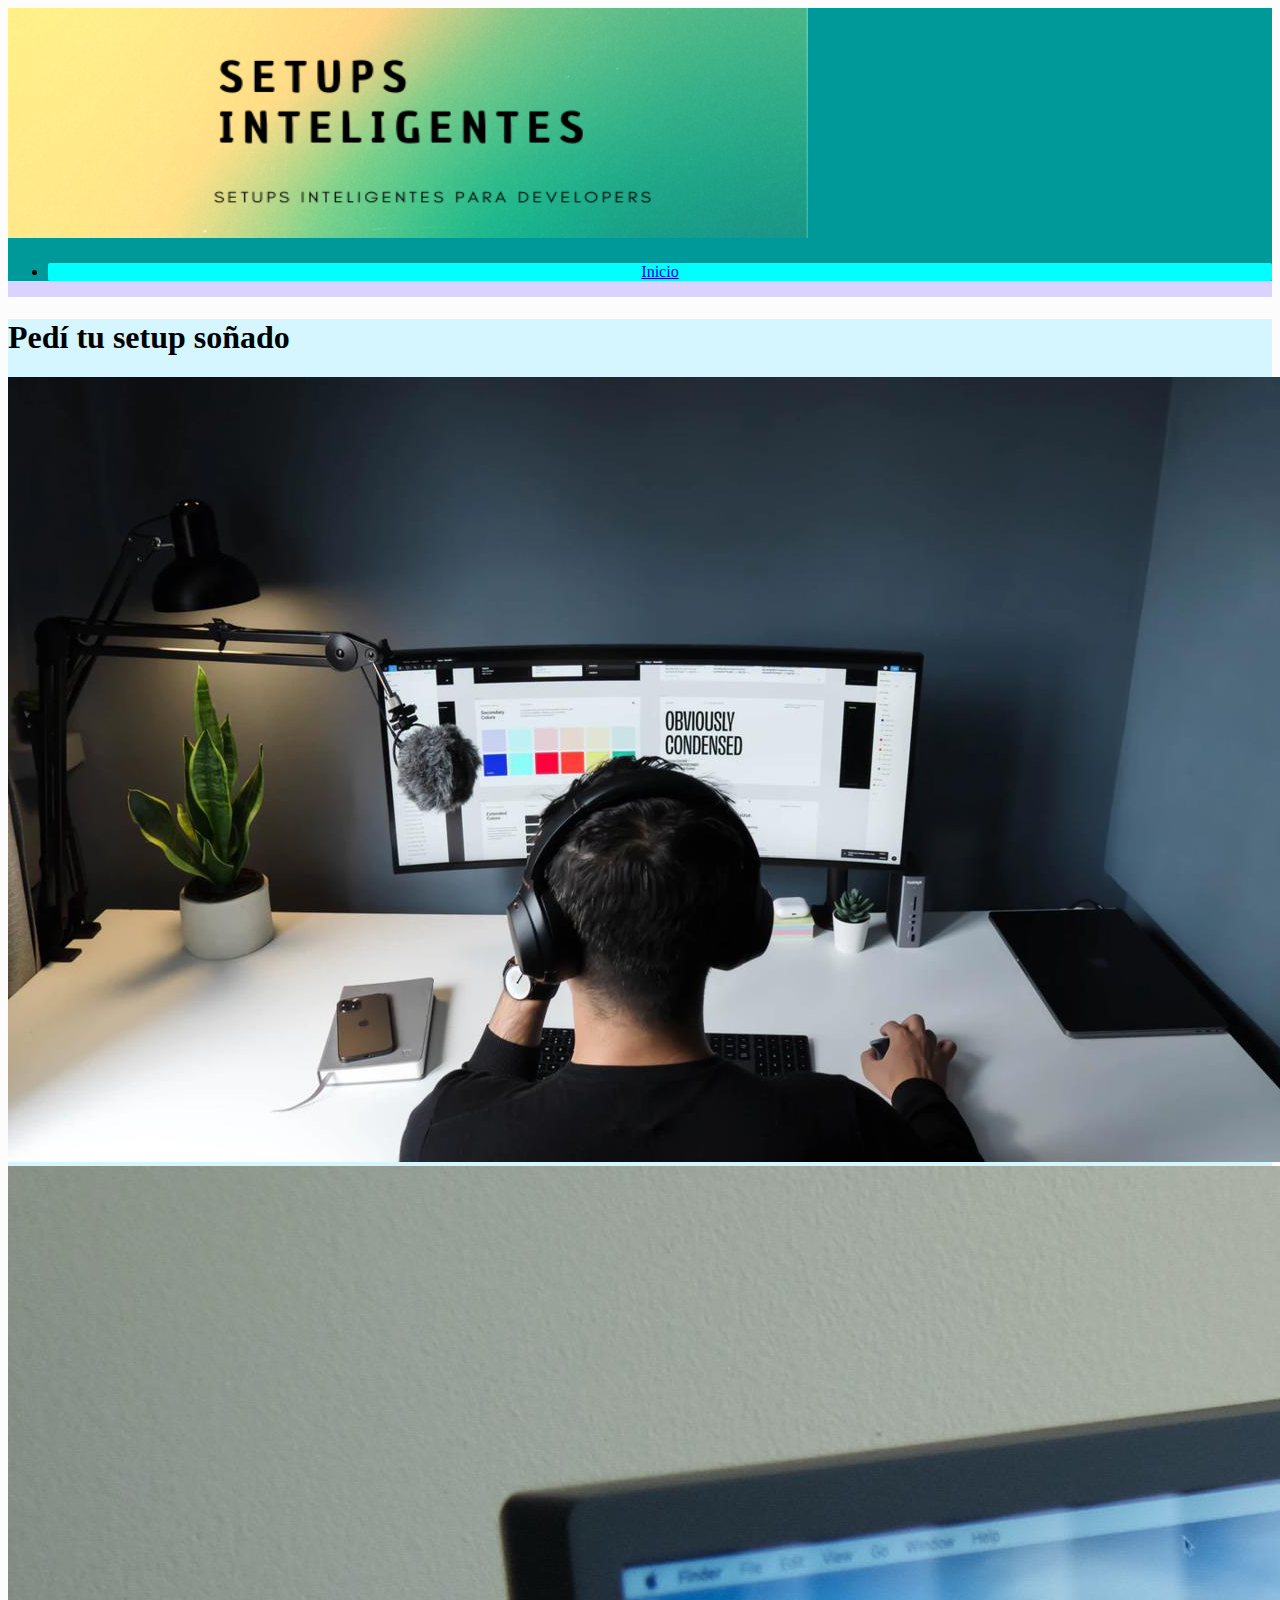
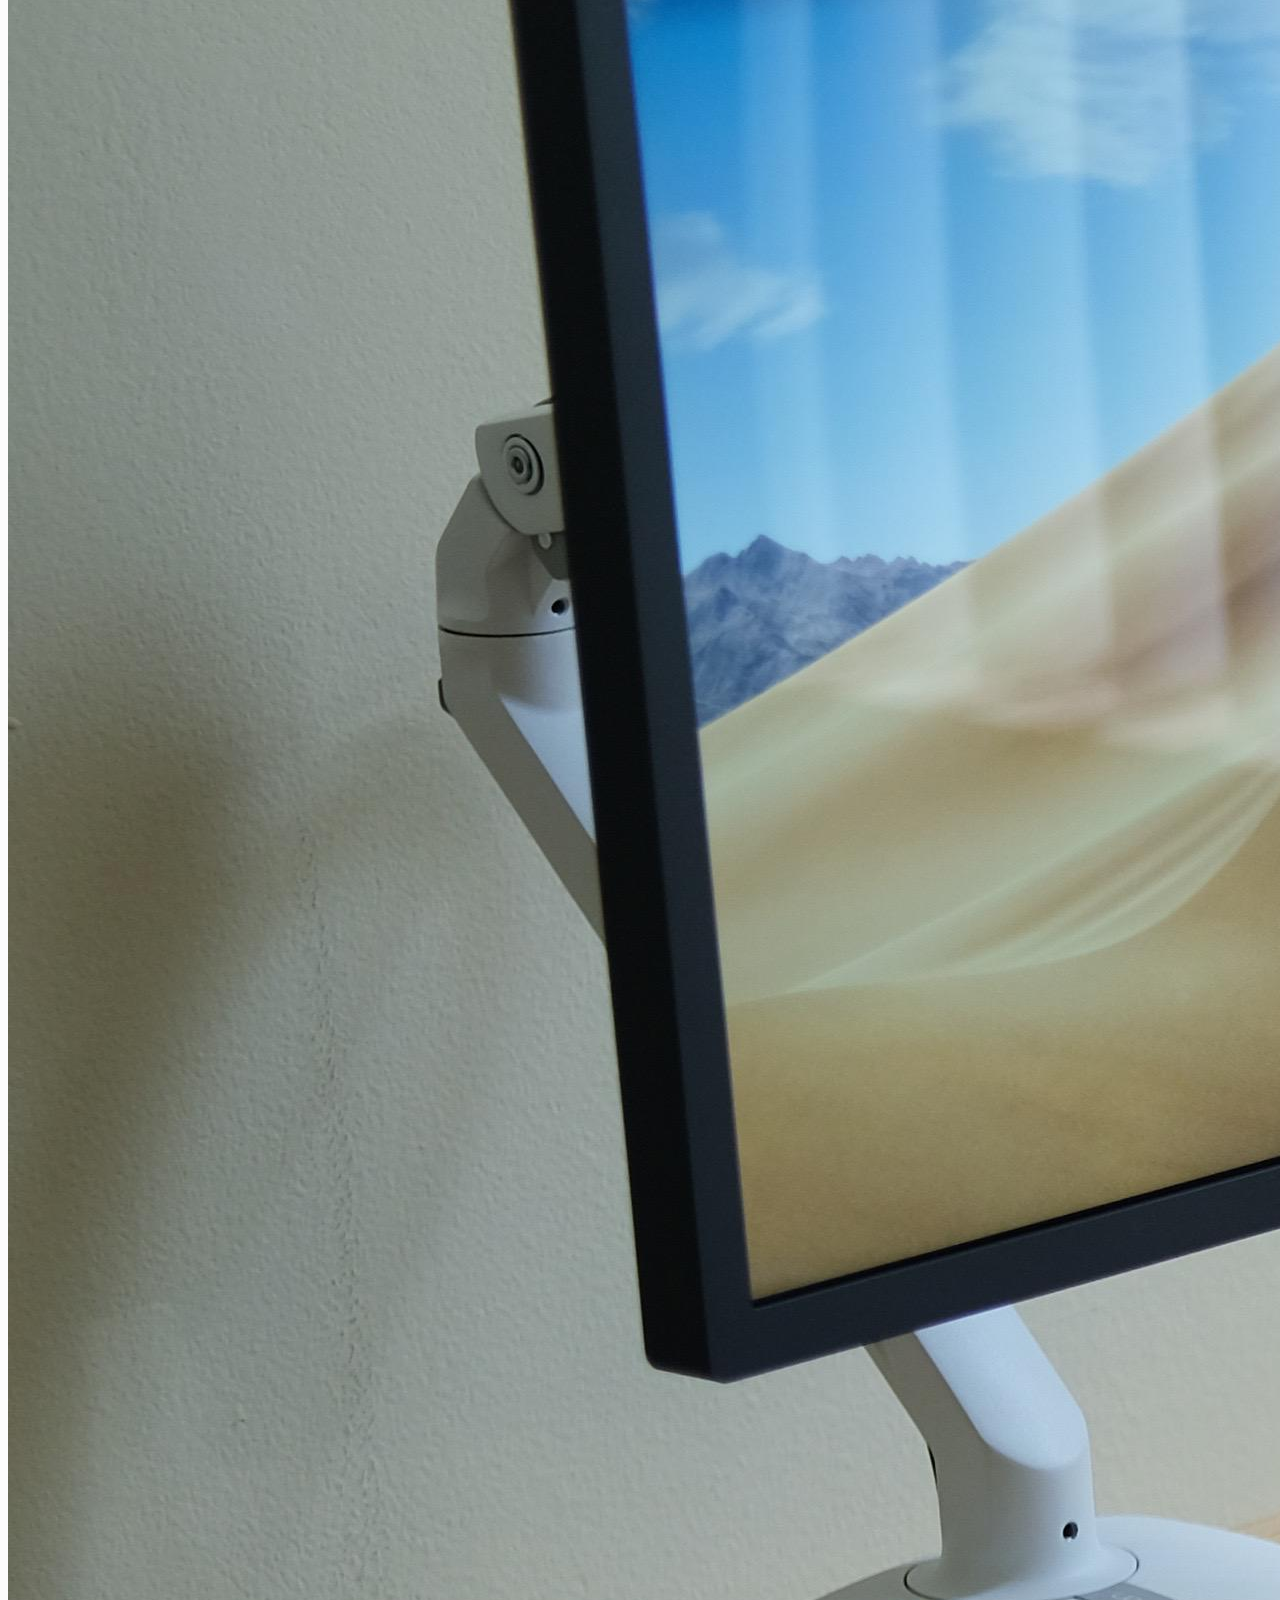
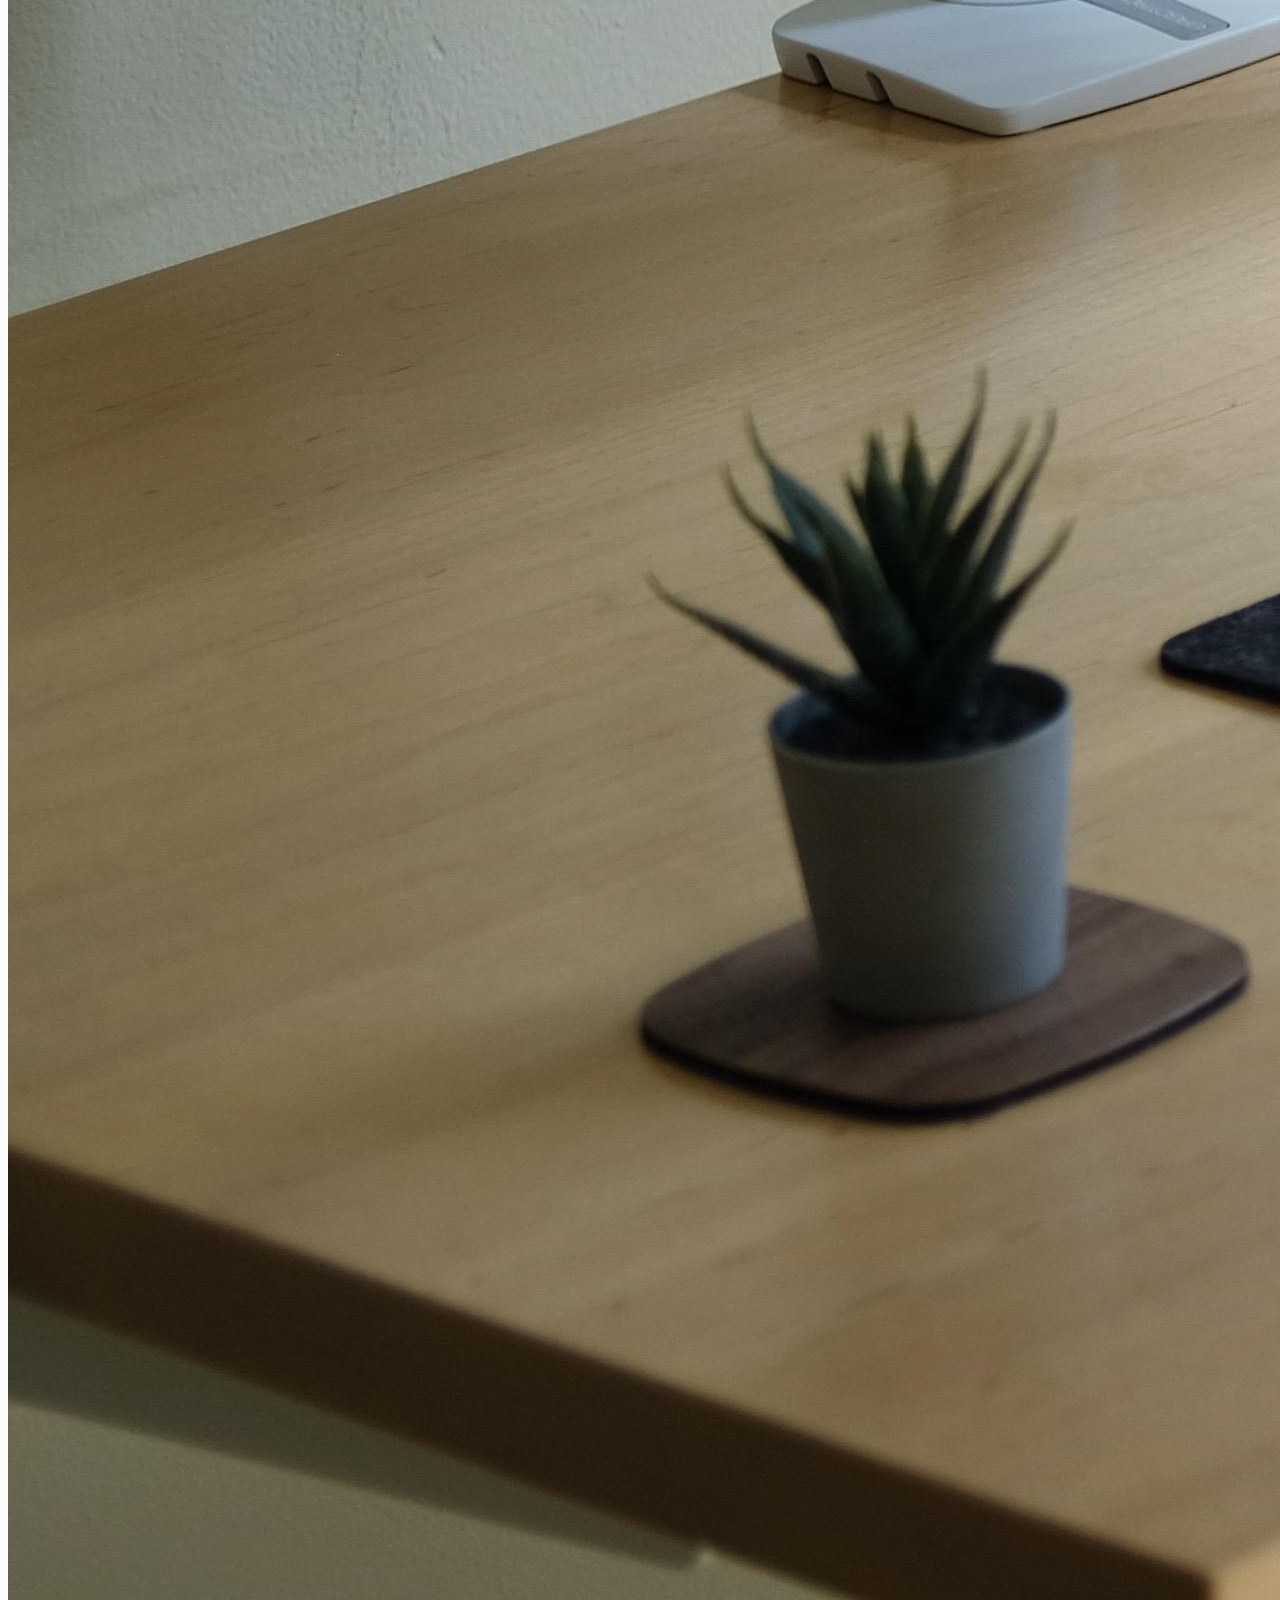
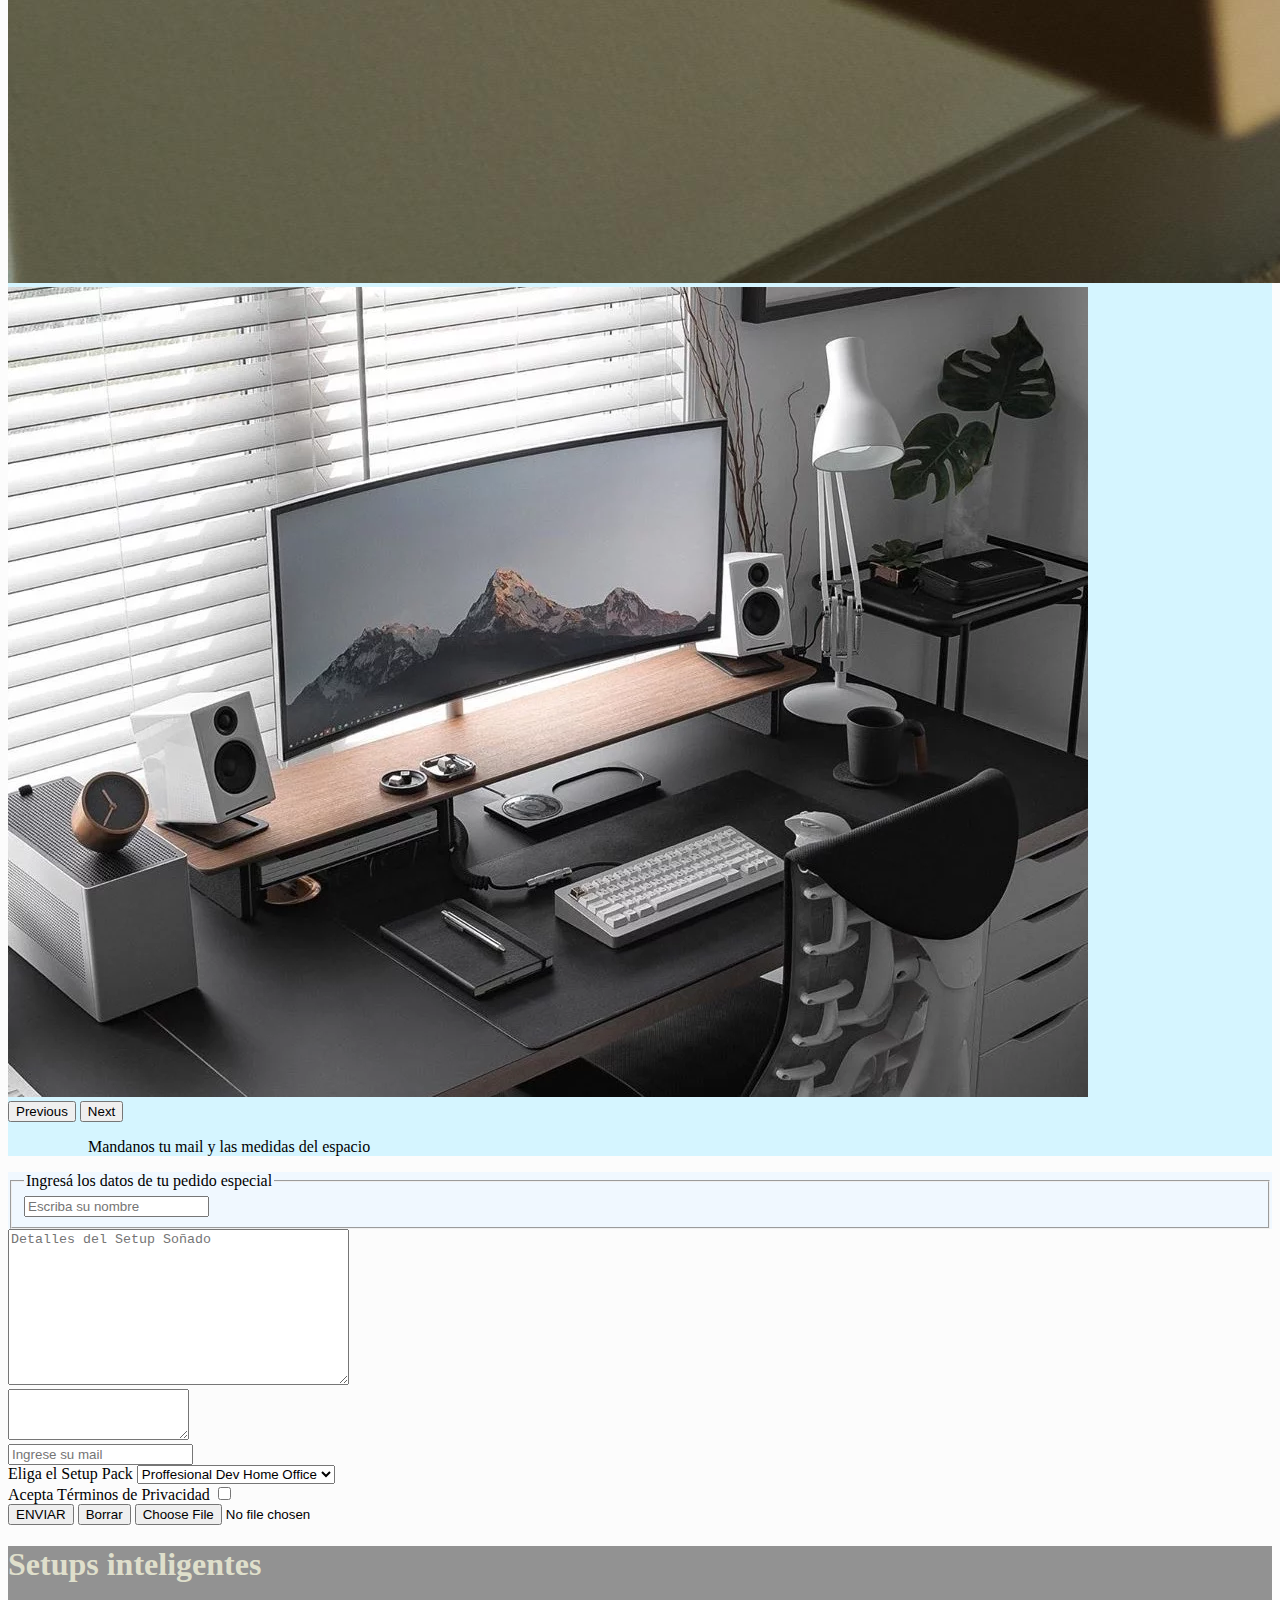
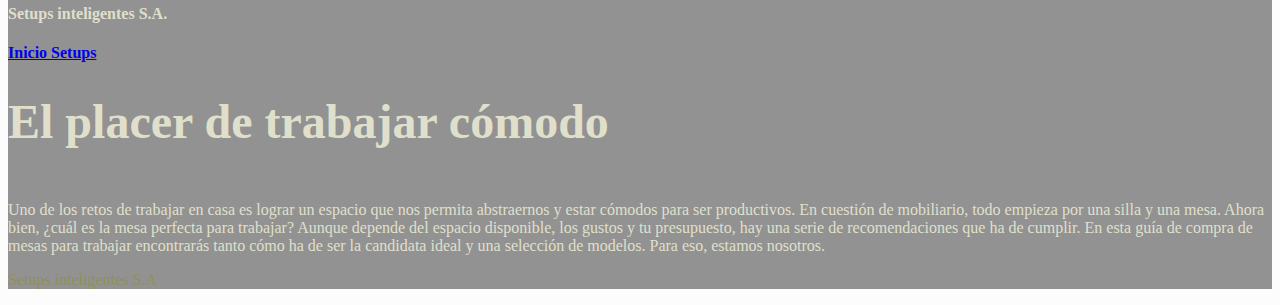
<file: Seccion/contacto.html>
<!DOCTYPE html>
<html lang="en">
<head>
    <meta charset="UTF-8">
    <meta http-equiv="X-UA-Compatible" content="IE=edge">
    <meta name="viewport" content="width=device-width, initial-scale=1.0">
    <title>Contacto</title>
    <link rel="stylesheet" href="../estilos.css">
    <link
      href="https://cdn.jsdelivr.net/npm/bootstrap@5.1.3/dist/css/bootstrap.min.css"
      rel="stylesheet"
      integrity="sha384-1BmE4kWBq78iYhFldvKuhfTAU6auU8tT94WrHftjDbrCEXSU1oBoqyl2QvZ6jIW3"
      crossorigin="anonymous"
    />
</head>
<body class="bodyCont">
    <header >
        <div class="container-fluid">
        <div class="headerSetup text-center">
         <div class="container-fluid" style="background-color:rgb(0, 153, 153);"> 
          <img class="img-fluid" src="../assets/Amarillo y Verde Multicolor Día de la Tierra Banner para Sitio Web.png" alt="escritorio de developers" height="230px" width="800px">
         <h1> </h1>
         
         <div class="container -sm " style="text-align: end;">
          <div class="row">     
            <div class="col align-self-end">
              <ul> 
                <li  class=" linK container-fluid"><a href="../index.html"> Inicio</a></li>
                </ul>
            </div>
          </div>
        </div>
         </div>
        </div>  
      </div> 
     </header>

    <div class="container-sm mt-3"  >
        <div class="row">
          <div class="col1" style="background-color: rgb(213, 245, 255);">
            
            <h1>Pedí tu setup soñado </h1> 
            <div id="carouselExampleControls" class="carousel slide" data-bs-ride="carousel">
                <div class="carousel-inner">
                  <div class="carousel-item active">
                    <img src="../assets/Escritorio.jpeg" class="d-block w-100" alt="escritorio1 ">
                  </div>
                  <div class="carousel-item">
                    <img src="../assets/escritorio 2.jpg" class="d-block w-100" alt="escritorio 2">
                  </div>
                  <div class="carousel-item">
                    <img src="../assets/escritorio3.png" class="d-block w-100" alt="Escritorio minimasita caro">
                  </div>
                </div>
                <button class="carousel-control-prev" type="button" data-bs-target="#carouselExampleControls" data-bs-slide="prev">
                  <span class="carousel-control-prev-icon" aria-hidden="true"></span>
                  <span class="visually-hidden">Previous</span>
                </button>
                <button class="carousel-control-next" type="button" data-bs-target="#carouselExampleControls" data-bs-slide="next">
                  <span class="carousel-control-next-icon" aria-hidden="true"></span>
                  <span class="visually-hidden">Next</span>
                </button>
              </div>
            
            <figure >
              <blockquote class="blockquote">
                <p>Mandanos tu mail y las medidas del espacio</p>
                
              </blockquote>
              
            </figure>
           
          </div>

          <!--     <div class="column sm">
        <div class="mb-3">
            <label for="FormControlInput1" class="form-label">Ingresá tu Email</label>
            <input type="email" class="form-control" id="FormControlInput1" placeholder="name@example.com">
          </div>
          <div class="mb-3">
            <label for="FormControlTextarea1" class="form-label">Contanos detalles especiales</label>
            <textarea class="form-control" id="FormControlTextarea1" rows="3"> Contanos detalles </textarea>
            <button type="submit" class="btn btn-warning">Enviar</button>
           
          </div>
          <div>
            <label for="Tipo de experiencia">Eliga el Setup Pack</label>
            <select name="Tipo de experiencia">
              <option value="sueño">Proffesional Dev Home Office</option>
              <option value="recuerdo pasado">Mac Lover Setup</option>
              <option value="hitospersonales">Windows Lover Setup</option>
              <option value="familiar">Gamer Setup</option>
            </select>
          </div>  
    </div>
   -->

<!-- Prueba Segundo Formulario-->


<div class="  column sm"></div>
<div class="mb-3"> 
<form action="#" method="GET" class="formContacto">   
        <FIELdset> 
          <legend>Ingresá los datos de tu pedido especial</legend>      
      <div>
        <input type="text" placeholder="Escriba su nombre">
      </div>
    </div>
    <div class="mb-3"> 
       <div class="mb-3">
         <textarea name="" id="" cols="40" rows="10"   placeholder="Detalles del Setup Soñado"></textarea>
       </div>
       <!--  Segundo form -->
       <div class="mb-3">
        <textarea class="form-control"id="FormControlTextarea1" rows="3"   >  </textarea>
       
       </div>
    </div>

       <div>
       </div><input type="email" name="" id="" placeholder="Ingrese su mail">
      </div>
      <div>
        <div>
      <label for="Tipo de experiencia">Eliga el Setup Pack</label>
      <select name="Tipo de experiencia">
        <option value="sueño">Proffesional Dev Home Office</option>
        <option value="recuerdo pasado">Mac Lover Setup</option>
        <option value="hitospersonales">Windows Lover Setup</option>
        <option value="familiar">Gamer Setup</option>
      </select>
    </div>  
    </div>
    <div>
      <label for="condiciones">Acepta Términos de Privacidad</label>
      <input type="checkbox" name="" id="condiciones">
    </div>
    <div>
     
      <button type="submit" class="btn btn-primary">ENVIAR</button>
      <input type="reset" class="btn btn-primary" value="Borrar">
      <input type="file" class="btn btn-primary" name="Subir archivos pantone, paleta de colores o texturas especiales para su Setup" id="">
    </div>
    </FIELdset>
     </form>
     </div>
     
     <footer >
      <div class="container-fluid"  >
        <div class="row">
          <div class="col1" style="background-color: rgb(146, 146, 146);">
            <nav>
            <h1 style="color: rgba(245, 245, 220, 0.801);" >Setups inteligentes</h1>
            <p style="color: rgba(245, 245, 220, 0.801);" ><strong>Setups inteligentes S.A.</strong></p>
            <h4> <a href="../index.html"> Inicio Setups</a>
            </h4>
            <h1 style="color: rgba(245, 245, 220, 0.801);" class="footerSetH1">El placer de trabajar cómodo</h1>
            <p class="display-100" style="color: rgba(245, 245, 220, 0.801);" >Uno de los retos de trabajar en casa es lograr un espacio que nos permita abstraernos y estar cómodos para ser productivos. En cuestión de mobiliario, todo empieza por una silla y una mesa. Ahora bien, ¿cuál es la mesa perfecta para trabajar? Aunque depende del espacio disponible, los gustos y tu presupuesto, hay una serie de recomendaciones que ha de cumplir. En esta guía de compra de mesas para trabajar encontrarás tanto cómo ha de ser la candidata ideal y una selección de modelos.
            Para eso, estamos nosotros.</p>
            <p style="color: rgba(143, 143, 79, 0.801);">Setups inteligentes S.A</p>
            </figure>
          </nav>
          </div>
    </footer>
     
    <script
    src="https://cdn.jsdelivr.net/npm/bootstrap@5.1.3/dist/js/bootstrap.bundle.min.js"
    integrity="sha384-ka7Sk0Gln4gmtz2MlQnikT1wXgYsOg+OMhuP+IlRH9sENBO0LRn5q+8nbTov4+1p"
    crossorigin="anonymous"
  ></script>
</body>
</html>
</file>
<file: estilos.css>
.headerSetup{
    background: rgb(219, 211, 255);
    background-size: cover;
    overflow: hidden;
    background-image:url("C:\Users\ezequ\OneDrive\Documentos\Coder\Desafio Enero dos web\assets\water.jpeg")
}

.bodyBack{
    background-color: rgb(0, 153, 153);
}

.botonContacto{
    text-decoration: cornsilk;
    background-color: cyan;
    border-radius: 2px;
    text-align: center;
}
/* Contacto */
.subLema{
    background-color: rgb(1, 104, 104);
    border-radius: 2px;
    text-decoration: aliceblue;
}

.linK{
    text-decoration: cornsilk;
    background-color: cyan;
    border-radius: 2px;
    text-align: center;
}
.bodyCont{
    background-color: rgb(252, 252, 252);
}
.formContacto{
    background-color: aliceblue;
}

/*
@import url(https://fonts.googleapis.com/css?family=Merriweather:300,900);

*, *:before, *:after{
  box-sizing: border-box;
  font: 300 1em/1.5 'Merriweather', serif; color: #242424;
  padding: 0; margin: 0;
} */

.footer{background: rgb(236, 240, 241);}

.contentFooterSetup{
  width: 850px; 
  margin: auto;
  margin-bottom: 350px; /* Same height as footer */
  padding: 100px 0;
}
.footerSetH1{
    color: #111;
    font-size: 3em;
    font-weight: 900;
    padding: 0 0 20px 0;
  }
  .footerSetH2{
    color: #111;
    font-size: 2em;
    font-weight: 900;
    padding: 0 0 15px 0;
  }
  .pFooterSetup{
    font-size: 1.25em;
    padding: 0 0 40px 0;
  }


  #cajaRedondita {
    
    border-radius: 50rem;
    
  }
</file>
